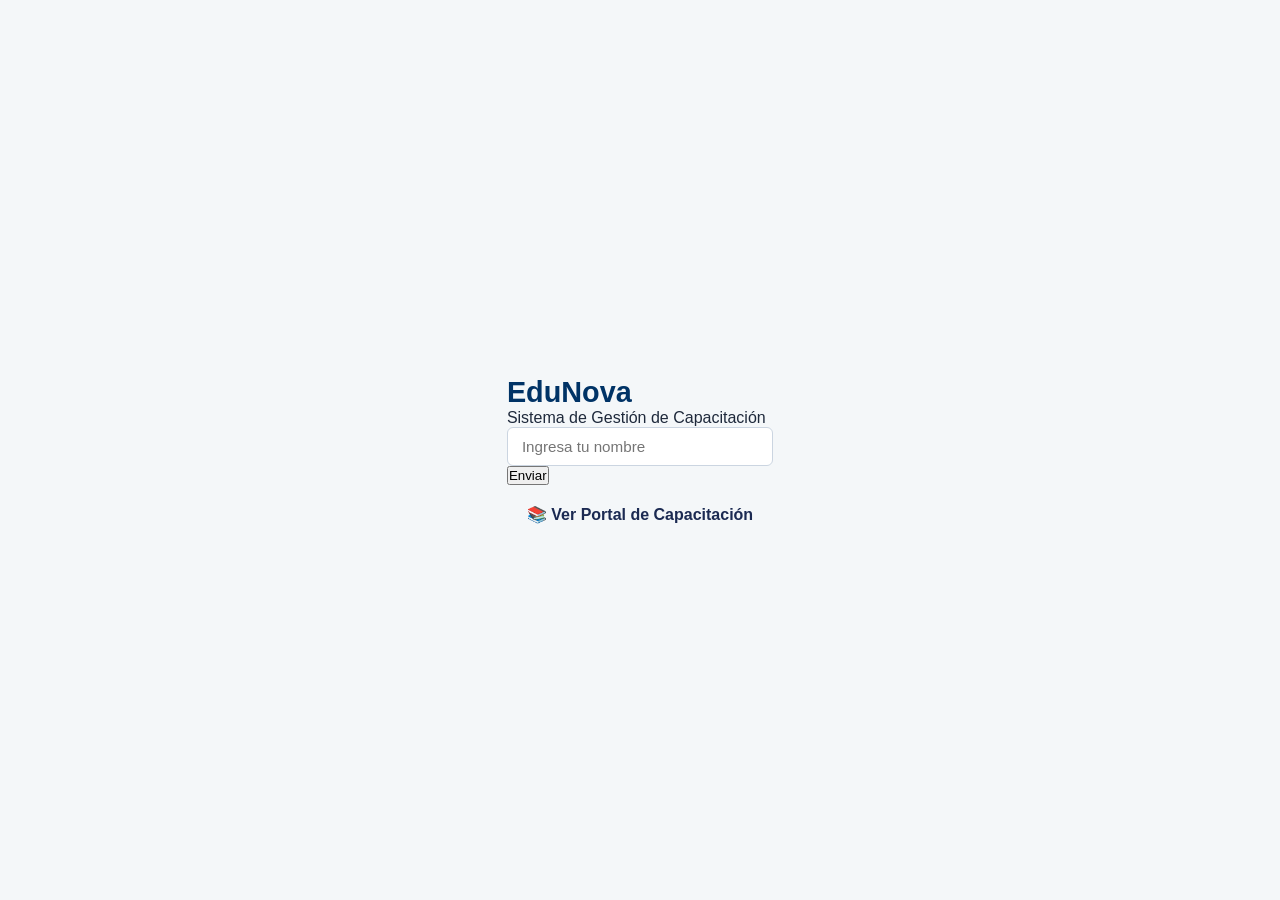
<file: EduNova-main/edunova-spring/src/main/resources/static/index.html>
<!DOCTYPE html>
<html lang="es">
<head>
    <meta charset="UTF-8">
    <meta name="viewport" content="width=device-width, initial-scale=1.0">
    <title>EduNova</title>
    <link rel="stylesheet" href="style.css">
</head>
<body>
    <div class="card">
        <h1>EduNova</h1>
        <p class="subtitle">Sistema de Gestión de Capacitación</p>
        <form id="formSaludo">
            <input type="text" id="nombreInput" placeholder="Ingresa tu nombre" required>
            <button type="submit">Enviar</button>
        </form>
        <div id="resultado"></div>
        <!-- Enlace para ir al portal de capacitaciones -->
        <div style="text-align: center; margin-top: 20px;">
            <a href="/capacitaciones" style="color: #1B2A52; font-weight: bold; text-decoration: none; font-size: 1rem;">
                📚 Ver Portal de Capacitación
            </a>
        </div>
    </div>

    <script>
        document.getElementById('formSaludo').addEventListener('submit', function(e) {
            e.preventDefault();
            const nombre = document.getElementById('nombreInput').value;
            fetch(`/api/bienvenida?nombre=${encodeURIComponent(nombre)}`)
                .then(response => response.text())
                .then(data => {
                    document.getElementById('resultado').innerText = data;
                })
                .catch(error => console.error('Error:', error));
        });
    </script>
</body>
</html>
</file>
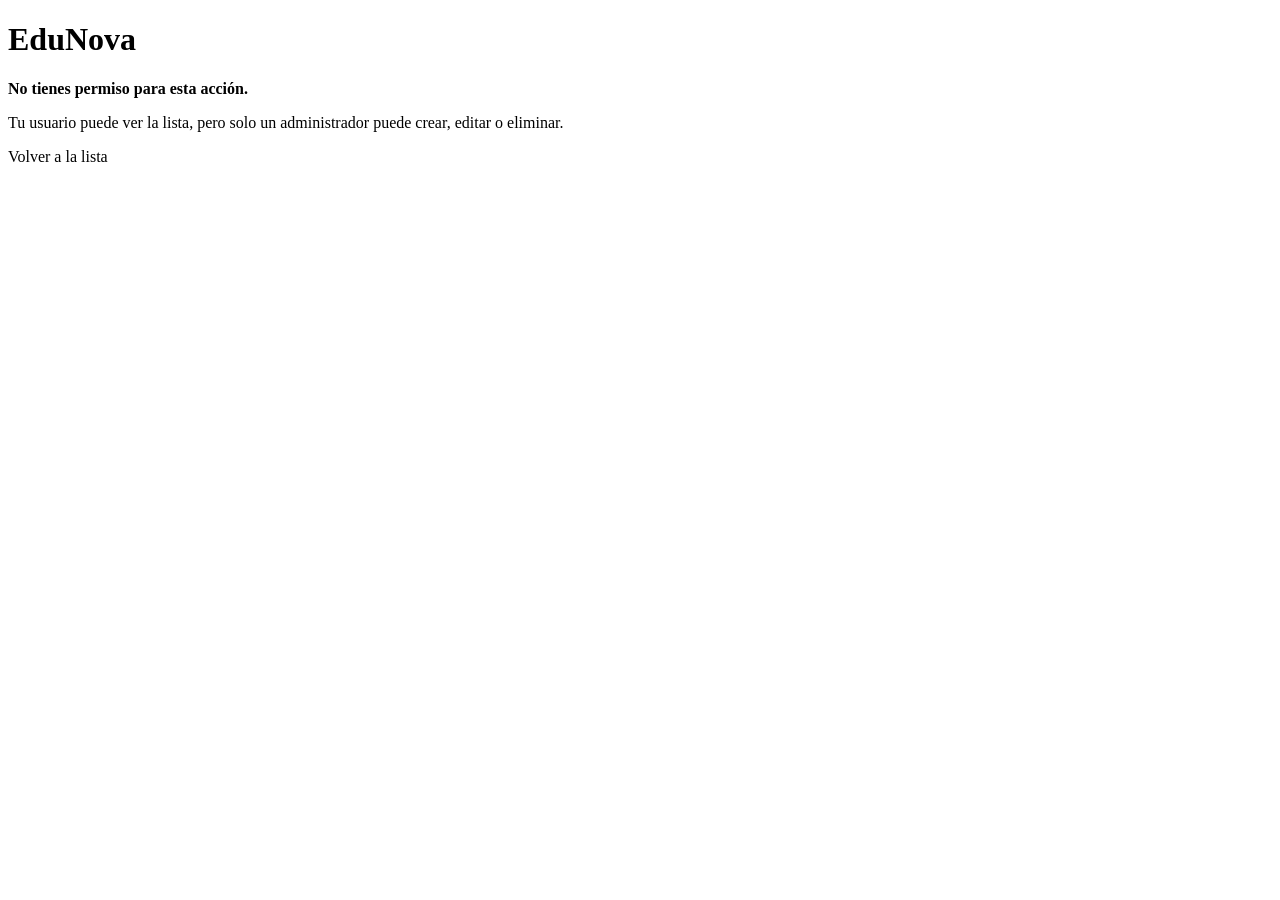
<file: EduNova-main/edunova-spring/src/main/resources/templates/acceso-denegado.html>
<!doctype html>
<html lang="es" xmlns:th="http://www.thymeleaf.org">
<head>
    <meta charset="utf-8">
    <meta name="viewport" content="width=device-width, initial-scale=1">
    <title>Acceso Denegado - EduNova</title>
    <link rel="stylesheet" th:href="@{/styles.css}">
</head>
<body>
<main>
    <h1>EduNova</h1>
    <div class="aviso error" role="alert">
        <p><strong>No tienes permiso para esta acción.</strong></p>
        <p>Tu usuario puede ver la lista, pero solo un administrador puede crear, editar o eliminar.</p>
    </div>
    <p><a th:href="@{/participantes}">Volver a la lista</a></p>
</main>
</body>
</html>
</file>
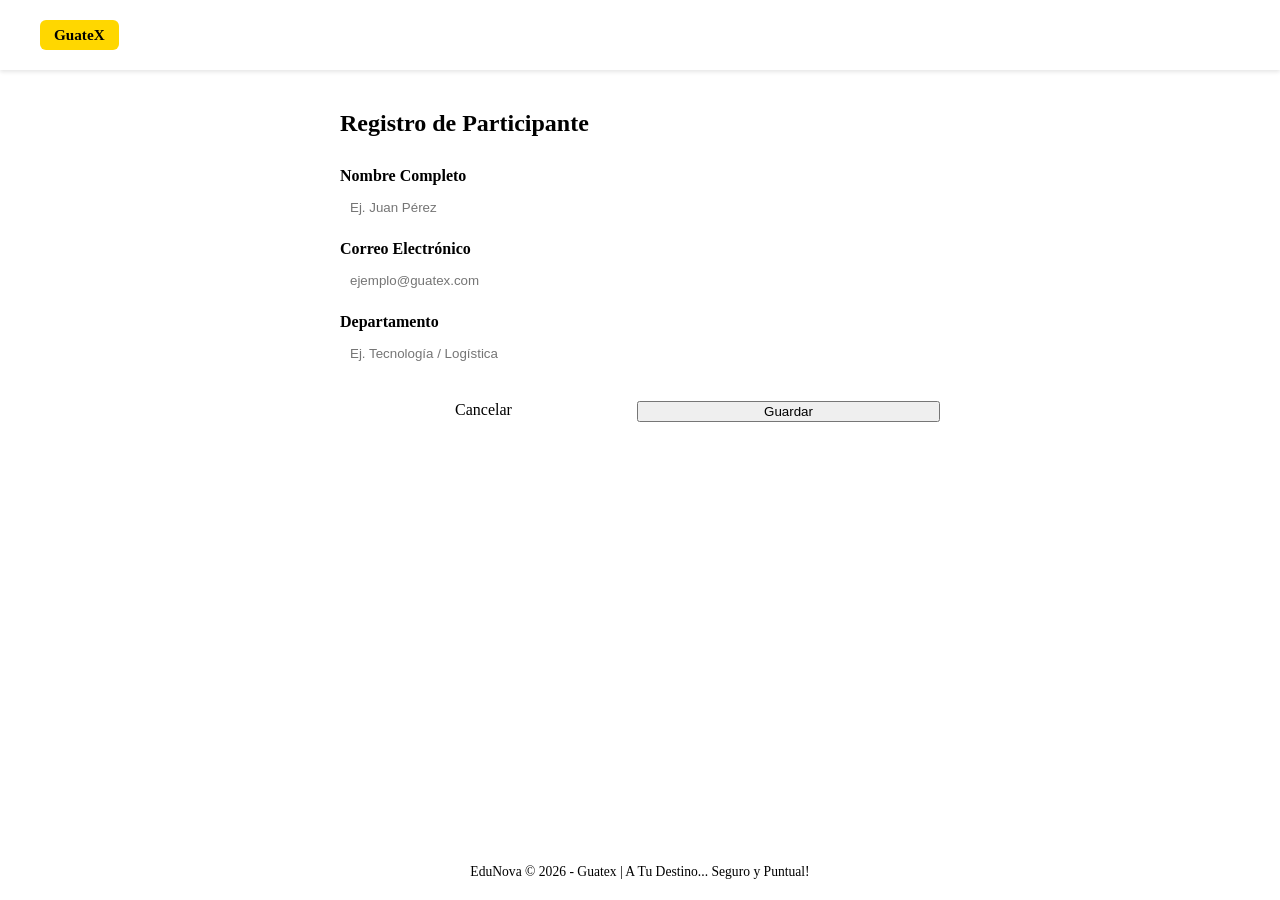
<file: EduNova-main/edunova-spring/src/main/resources/templates/formulario.html>
<!DOCTYPE html>
<html xmlns:th="http://www.thymeleaf.org">
<head>
    <meta charset="UTF-8">
    <title>EduNova - Gestión de Participante</title>
    <link rel="stylesheet" th:href="@{/style.css}">
</head>
<body style="margin: 0; padding: 0; display: flex; flex-direction: column; min-height: 100vh; background-color: var(--bg-light);">

    <!-- Barra de Navegación Superior (Ocupa el 100% simétrica) -->
    <header style="background-color: var(--primary-blue); width: 100%; height: 70px; padding: 0 40px; display: flex; justify-content: space-between; align-items: center; color: white; box-sizing: border-box; box-shadow: 0 2px 4px rgba(0,0,0,0.1);">
        <div style="display: flex; align-items: center; gap: 15px;">
            <span style="background-color: #FFD700; color: #000; font-weight: bold; padding: 6px 14px; border-radius: 6px; font-size: 0.95rem;">GuateX</span>
            <div style="display: flex; align-items: center; gap: 8px;">
                <h2 style="margin: 0; font-size: 1.3rem; font-weight: 600; color: white;">EduNova</h2>
                <span style="font-size: 0.75rem; background-color: rgba(255,255,255,0.2); padding: 3px 8px; border-radius: 4px; color: #fff;">Formulario</span>
            </div>
        </div>
        <div style="display: flex; align-items: center; gap: 20px;">
            <span style="font-size: 0.95rem;">Hola, <strong th:text="${session.usuario ?: 'Administrador'}">Administrador</strong></span>
            <form th:action="@{/logout}" method="post" style="display: inline; margin: 0;">
                <button type="submit" class="btn btn-secondary btn-sm" style="background-color: rgba(255,255,255,0.1); color: white; border: 1px solid rgba(255,255,255,0.3); padding: 6px 12px; cursor: pointer;">Cerrar Sesión</button>
            </form>
        </div>
    </header>

    <!-- Contenido Principal Centrado -->
    <div class="container container-sm" style="margin: 40px auto; flex: 1; max-width: 600px; width: 90%;">
        <div class="header-bar" style="margin-bottom: 20px; border-bottom: 2px solid var(--border-color); padding-bottom: 10px; background: transparent; box-shadow: none;">
            <h2 style="color: var(--primary-blue); margin: 0;">Registro de Participante</h2>
        </div>

        <form th:action="@{/participantes}" th:object="${participante}" method="post">
            <input type="hidden" th:field="*{id}" />

            <div class="form-group" style="margin-bottom: 15px;">
                <label style="display: block; margin-bottom: 5px; font-weight: 600; color: var(--text-dark);">Nombre Completo</label>
                <input type="text" th:field="*{nombre}" placeholder="Ej. Juan Pérez" required style="width: 100%; padding: 10px; border: 1px solid var(--border-color); border-radius: 6px; box-sizing: border-box;" />
            </div>

            <div class="form-group" style="margin-bottom: 15px;">
                <label style="display: block; margin-bottom: 5px; font-weight: 600; color: var(--text-dark);">Correo Electrónico</label>
                <input type="email" th:field="*{correo}" placeholder="ejemplo@guatex.com" required style="width: 100%; padding: 10px; border: 1px solid var(--border-color); border-radius: 6px; box-sizing: border-box;" />
            </div>

            <div class="form-group" style="margin-bottom: 20px;">
                <label style="display: block; margin-bottom: 5px; font-weight: 600; color: var(--text-dark);">Departamento</label>
                <input type="text" th:field="*{departamento}" placeholder="Ej. Tecnología / Logística" required style="width: 100%; padding: 10px; border: 1px solid var(--border-color); border-radius: 6px; box-sizing: border-box;" />
            </div>

            <div class="actions-bar" style="margin-top: 30px; display: flex; gap: 10px;">
                <a th:href="@{/participantes}" class="btn btn-secondary" style="flex: 1; text-align: center; text-decoration: none;">Cancelar</a>
                <button type="submit" class="btn btn-primary" style="flex: 1; cursor: pointer;">Guardar</button>
            </div>
        </form>
    </div>

    <!-- Pie de Página Institucional -->
    <footer style="text-align: center; padding: 20px; color: var(--text-muted); font-size: 0.85rem; border-top: 1px solid var(--border-color); background-color: #ffffff; width: 100%; box-sizing: border-box; margin-top: auto;">
        EduNova &copy; 2026 - Guatex | A Tu Destino... Seguro y Puntual!
    </footer>

</body>
</html>
</file>
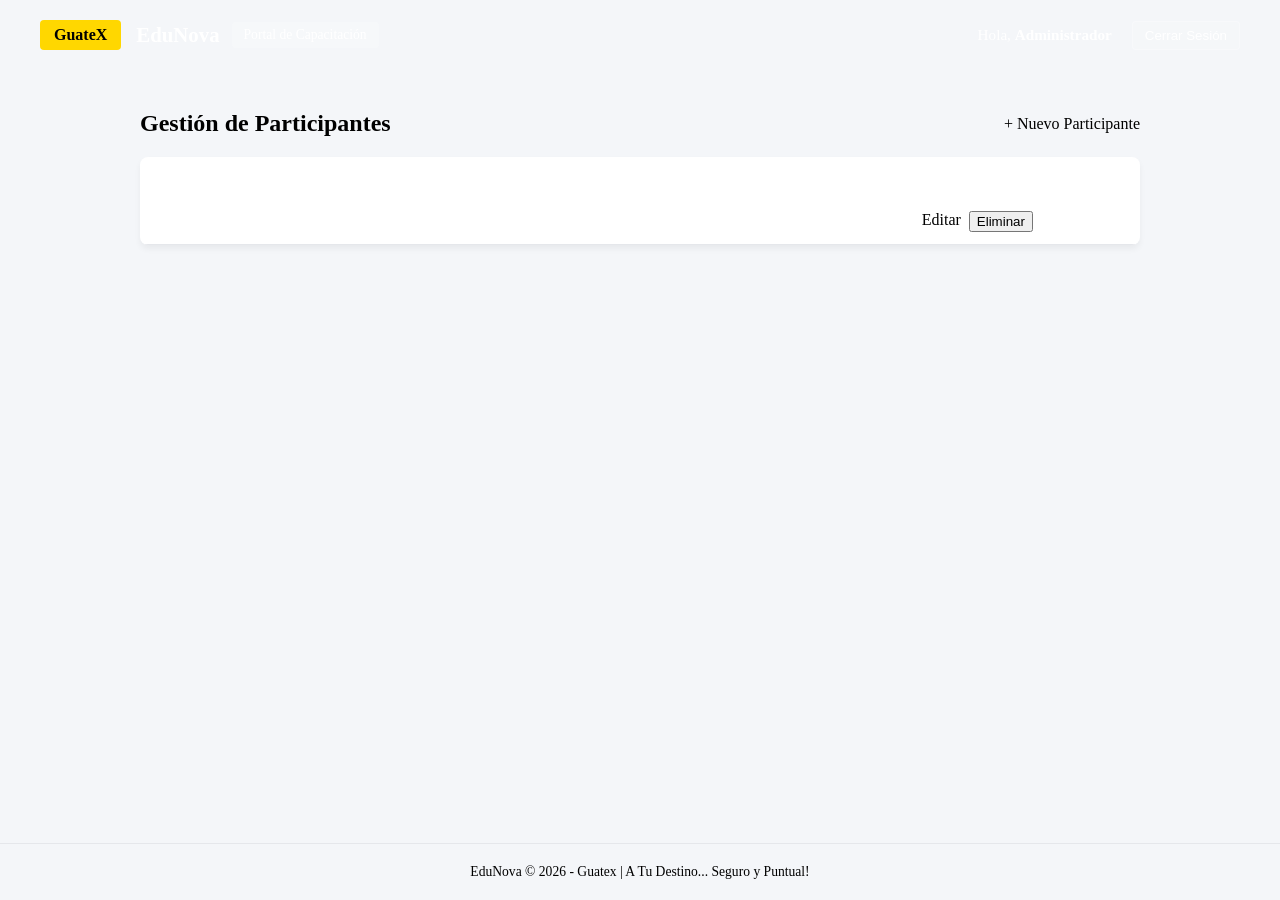
<file: EduNova-main/edunova-spring/src/main/resources/templates/lista.html>
<!DOCTYPE html>
<html xmlns:th="http://www.thymeleaf.org">
<head>
    <meta charset="UTF-8">
    <title>EduNova - Participantes</title>
    <link rel="stylesheet" th:href="@{/style.css}">
</head>
<body style="margin: 0; padding: 0; display: flex; flex-direction: column; min-height: 100vh; background-color: var(--bg-color, #f4f6f9);">

    <!-- Barra de Navegación Superior -->
    <header style="background-color: var(--primary-blue); width: 100%; height: 70px; padding: 0 40px; display: flex; justify-content: space-between; align-items: center; box-sizing: border-box;">
        
        <!-- Lado Izquierdo: Logo, Nombre y Botón al Portal -->
        <div style="display: flex; align-items: center; gap: 15px;">
            <span style="background-color: #FFD700; color: #000; font-weight: bold; padding: 6px 14px; border-radius: 4px;">GuateX</span>
            <div style="display: flex; align-items: center; gap: 12px;">
                <h2 style="margin: 0; font-size: 1.3rem; font-weight: 600; color: #ffffff;">EduNova</h2>
                
                <!-- Botón de Portal de Capacitación ubicado junto al título -->
                <a th:href="@{/capacitaciones}" style="background-color: rgba(255, 255, 255, 0.2); color: white; padding: 5px 12px; border-radius: 4px; text-decoration: none; font-size: 0.85rem; font-weight: 500;">
                    Portal de Capacitación
                </a>
            </div>
        </div>

        <!-- Lado Derecho: Usuario y Salida -->
        <div style="display: flex; align-items: center; gap: 20px;">
            <span style="font-size: 0.95rem; color: #ffffff;">Hola, <strong th:text="${session.usuario ?: 'Administrador'}">Administrador</strong></span>
            
            <form th:action="@{/logout}" method="post" style="display: inline; margin: 0;">
                <button type="submit" class="btn btn-secondary btn-sm" style="background-color: rgba(255,255,255,0.1); color: white; border: 1px solid rgba(255,255,255,0.3); padding: 6px 12px; border-radius: 4px; cursor: pointer;">Cerrar Sesión</button>
            </form>
        </div>
    </header>

    <!-- Contenido Principal Centrado -->
    <div class="container" style="margin: 40px auto; flex: 1; max-width: 1000px; width: 90%;">
        
        <!-- Barra de Encabezado de la Sección -->
        <div class="header-bar" style="display: flex; justify-content: space-between; align-items: center; margin-bottom: 20px;">
            <h2 style="color: var(--primary-blue); margin: 0;">Gestión de Participantes</h2>
            <a th:href="@{/participantes/nuevo}" class="btn btn-primary">+ Nuevo Participante</a>
        </div>

        <!-- Tabla Estilizada -->
        <div class="table-container" style="background: #ffffff; border-radius: 8px; box-shadow: 0 4px 6px rgba(0,0,0,0.05); overflow: hidden;">
            <table style="width: 100%; border-collapse: collapse;">
                <thead>
                    <tr style="background-color: var(--primary-blue); color: #ffffff;">
                        <th style="padding: 12px 15px; text-align: left;">Nombre</th>
                        <th style="padding: 12px 15px; text-align: left;">Correo</th>
                        <th style="padding: 12px 15px; text-align: left;">Departamento</th>
                        <!-- Oculta la columna Acciones si el usuario es el entrenador -->
                        <th th:if="${session.usuario != 'entrenador'}" style="padding: 12px 15px; text-align: center;">Acciones</th>
                    </tr>
                </thead>
                <tbody>
                    <tr th:each="p : ${participantes}" style="border-bottom: 1px solid var(--border-color, #e5e7eb);">
                        <td style="padding: 12px 15px;" th:text="${p.nombre}"></td>
                        <td style="padding: 12px 15px;" th:text="${p.correo}"></td>
                        <td style="padding: 12px 15px;" th:text="${p.departamento}"></td>
                        <!-- Oculta los botones de Editar y Eliminar si el usuario es el entrenador -->
                        <td th:if="${session.usuario != 'entrenador'}" style="padding: 12px 15px; text-align: center;">
                            <div class="btn-group" style="display: flex; gap: 8px; justify-content: center;">
                                <a th:href="@{/participantes/{id}/editar(id=${p.id})}" class="btn btn-secondary btn-sm">Editar</a>
                                <form th:action="@{/participantes/{id}/eliminar(id=${p.id})}" method="post" style="display: inline; margin: 0;">
                                    <button type="submit" class="btn btn-danger btn-sm">Eliminar</button>
                                </form>
                            </div>
                        </td>
                    </tr>
                </tbody>
            </table>
        </div>
    </div>

    <!-- Pie de Página Institucional -->
    <footer style="text-align: center; padding: 20px; color: var(--text-muted); font-size: 0.85rem; border-top: 1px solid var(--border-color, #e5e7eb);">
        EduNova &copy; 2026 - Guatex | A Tu Destino... Seguro y Puntual!
    </footer>

</body>
</html>
</file>
<file: EduNova-main/edunova-spring/src/main/resources/static/style.css>
:root {
    --primary-blue: #003366;
    --hover-blue: #002244;
    --accent-blue: #0055a5;
    --bg-light: #f4f7f9;
    --card-bg: #ffffff;
    --text-dark: #1e293b;
    --text-muted: #64748b;
    --border-color: #cbd5e1;
    --danger-red: #003366;
    --danger-hover: #002244;
}

* {
    box-sizing: border-box;
    margin: 0;
    padding: 0;
    font-family: 'Segoe UI', Tahoma, Geneva, Verdana, sans-serif;
}

body {
    background-color: var(--bg-light);
    color: var(--text-dark);
    min-height: 100vh;
    display: flex;
    flex-direction: column;
    justify-content: center;
    align-items: center;
    padding: 20px 10px; /* Reducimos el padding lateral para móviles */
    box-sizing: border-box;
} 

.container {
    width: 100%;
    max-width: 1000px;
    background-color: var(--card-bg);
    border-radius: 10px;
    box-shadow: 0 4px 20px rgba(0, 0, 0, 0.08);
    padding: 35px;
    border-top: 6px solid var(--primary-blue);
    margin: 0 auto;
}

.container-sm {
    max-width: 480px;
}

/* Encabezados */
.header-bar {
    display: flex;
    justify-content: space-between;
    align-items: center;
    border-bottom: 2px solid var(--border-color);
    padding-bottom: 18px;
    margin-bottom: 25px;
}

h1 {
    color: var(--primary-blue);
    font-size: 1.8rem;
    font-weight: 700;
}

h2 {
    color: var(--primary-blue);
    font-size: 1.6rem;
    font-weight: 700;
}

.title-stacked {
    line-height: 1.2;
}

.title-stacked span {
    display: block;
    font-size: 1.3rem;
    color: var(--primary-blue);
    font-weight: 600;
}

.user-info {
    font-size: 0.95rem;
    color: var(--text-muted);
    display: flex;
    align-items: center;
    gap: 10px;
}

.user-info strong {
    color: var(--primary-blue);
}

/* Botones */
.btn {
    display: inline-block;
    padding: 9px 18px;
    border-radius: 6px;
    font-size: 0.9rem;
    font-weight: 600;
    text-decoration: none;
    cursor: pointer;
    border: none;
    transition: all 0.2s ease;
    text-align: center;
}

.btn-primary {
    background-color: var(--primary-blue);
    color: #ffffff;
}

.btn-primary:hover {
    background-color: var(--hover-blue);
}

.btn-secondary {
    background-color: #e2e8f0;
    color: var(--text-dark);
}

.btn-secondary:hover {
    background-color: #cbd5e1;
}

.btn-danger {
    background-color: var(--primary-blue);
    color: #ffffff;
}

.btn-danger:hover {
    background-color: var(--hover-blue);
}

.btn-sm {
    padding: 6px 14px;
    font-size: 0.85rem;
}

.btn-group {
    display: flex;
    gap: 8px;
    align-items: center;
}

/* Tablas con espaciado y padding integrado */
.table-container {
    overflow-x: auto;
    margin-top: 15px;
}

table {
    width: 100%;
    border-collapse: separate;
    border-spacing: 0;
    margin-top: 10px;
}

th {
    background-color: var(--primary-blue);
    color: #ffffff;
    text-align: left;
    font-size: 0.95rem;
    letter-spacing: 0.5px;
    padding: 12px 16px; /* <-- Espaciado agregado para cabeceras */
}

th:first-child {
    border-top-left-radius: 6px;
}

th:last-child {
    border-top-right-radius: 6px;
}

td {
    border-bottom: 1px solid var(--border-color);
    font-size: 0.95rem;
    vertical-align: middle;
    padding: 12px 16px; /* <-- Espaciado agregado para celdas */
}

tr:nth-child(even) {
    background-color: #f8fafc;
}

tr:hover {
    background-color: #f1f5f9;
}

/* Formularios */
.form-group {
    margin-bottom: 20px;
}

label {
    display: block;
    margin-bottom: 8px;
    font-weight: 600;
    color: var(--text-dark);
    font-size: 0.95rem;
}

input[type="text"],
input[type="email"],
input[type="password"] {
    width: 100%;
    padding: 10px 14px;
    border: 1px solid var(--border-color);
    border-radius: 6px;
    font-size: 0.95rem;
    transition: border-color 0.2s ease, box-shadow 0.2s ease;
}

input[type="text"]:focus,
input[type="email"]:focus,
input[type="password"]:focus {
    outline: none;
    border-color: var(--accent-blue);
    box-shadow: 0 0 0 3px rgba(0, 51, 102, 0.15);
}

.actions-bar {
    display: flex;
    gap: 12px;
    margin-top: 25px;
    align-items: center;
}
/* Ajuste de diseño  para pantallas pequeñas  */
@media (max-width: 576px) {
    body {
        justify-content: flex-start; 
        padding-top: 15px;
    }
    
    .container, .container-sm {
        width: 100%;
        padding: 20px 15px; 
        margin: 10px auto;
        box-sizing: border-box;
    }
}
</file>
